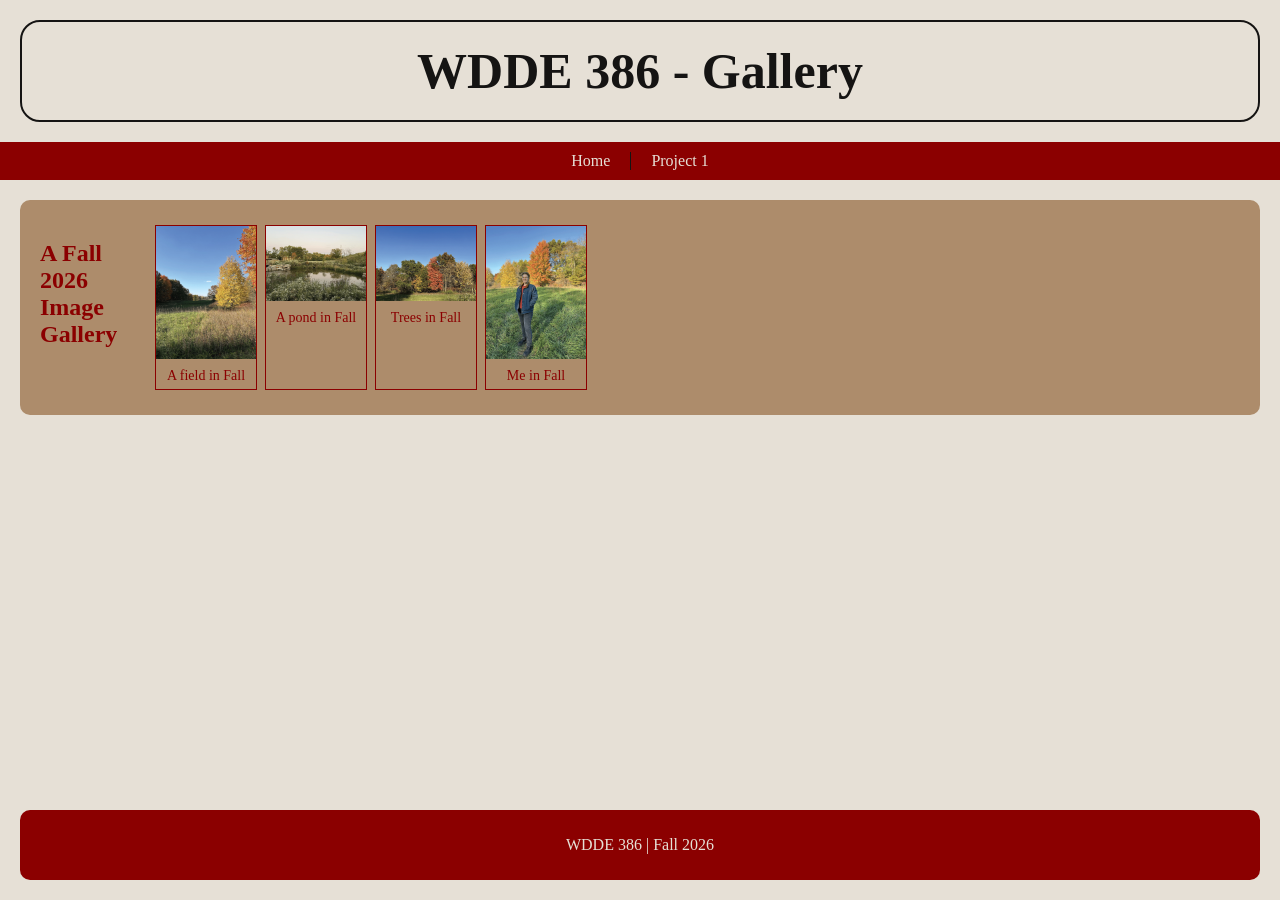
<file: project1/gallery.html>
<!DOCTYPE html>
<html lang="en">
    <head>
        <title>WDDE 386 - Project 1</title>
        <link rel="stylesheet" href="css/style.css">
        <meta charset="UTF-8">
        <meta name="viewport" content="width=device-width, initial-scale=1.0">
        <meta name="description" content="WDDE 386 Project 1 Gallery">
        <meta name="keywords" content="WDDE 386, Project 1, HTML, CSS, Image Gallery, Fall 2026">
    </head>
    <body class="page-layout">
        <header>
            <h1>WDDE 386 - Gallery</h1>
            <nav>
                <ul>
                    <li><a href="index.html">Home</a></li>
                    <li class="dropdown">
                        <a href="project1.html">Project 1</a>
                        <ul class="dropdown-content">
                            <li><a href="project1.html">Overview</a></li>
                            <li><a href="gallery.html">Gallery</a></li>
                        </ul>
                    </li>
                </ul>
            </nav>
        </header>
        <main>
        <section class="image-gallery">
            <h2>A Fall 2026 Image Gallery</h2>
        <figure>
            <a target="_blank" href="imgs/fall-field.jpg">
            <img src="imgs/fall-field.jpg" alt="Fall Field">
            </a>
                <figcaption>A field in Fall</figcaption>
        </figure>
        <figure>
            <a target="_blank" href="imgs/fall-pond.jpg">
             <img src="imgs/fall-pond.jpg" alt="Fall Pond">
            </a>
                 <figcaption>A pond in Fall</figcaption>
        </figure>
        <figure>
            <a target="_blank" href="imgs/fall-trees.jpg">
            <img src="imgs/fall-trees.jpg" alt="Fall Trees">
            </a>
                <figcaption>Trees in Fall</figcaption>
        </figure>
        <figure>
            <a target="_blank" href="imgs/fall-me.jpg">
            <img src="imgs/fall-me.jpg" alt="Me in Fall">
            </a>
                <figcaption>Me in Fall</figcaption>
        </figure>
        </section>
    </main>
        <footer>
            <p>WDDE 386 | Fall 2026</p>
        </footer>
    </body>
    </html>
</file>
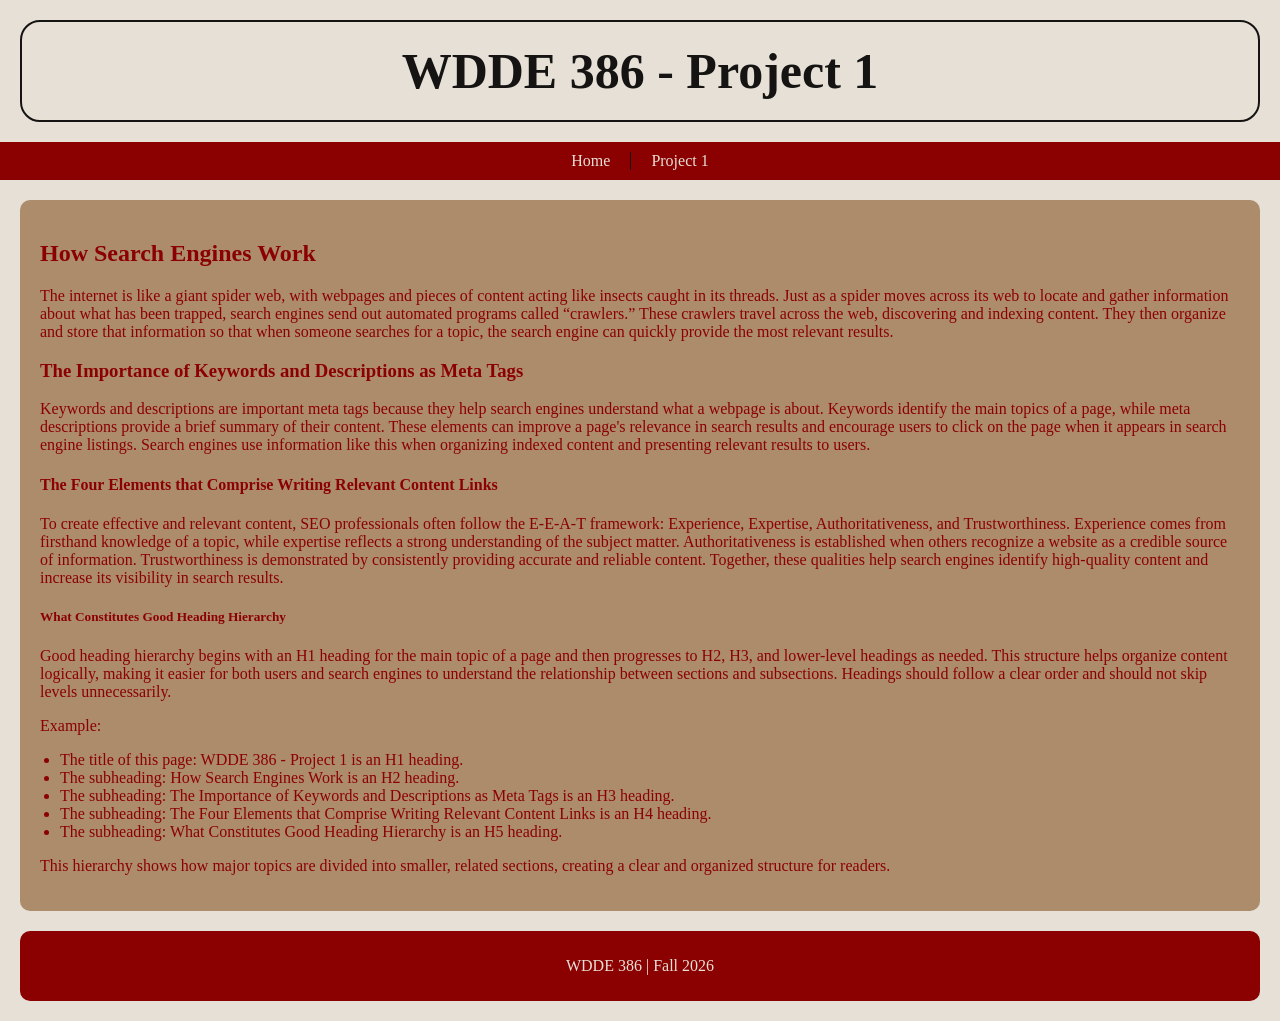
<file: project1/project1.html>
<!DOCTYPE html>
<html lang="en">
    <head>
        <title>WDDE 386 - Project 1</title>
        <meta charset="UTF-8">
        <meta name="viewport" content="width=device-width, initial-scale=1.0">
        <meta name="description" content="WDDE 386 Project 1">
        <meta name="keywords" content="WDDE 386, Project 1, HTML, CSS, Search Engines, Meta Tags, Heading Hierarchy">
        <link rel="stylesheet" href="css/style.css">
    </head>
    <body class="page-layout">
        <header>
            <h1>WDDE 386 - Project 1</h1>
            <nav>
                <ul>
                    <li><a href="index.html">Home</a></li>
                    <li class="dropdown">
                        <a href="project1.html">Project 1</a>
                        <ul class="dropdown-content">
                            <li><a href="project1.html">Overview</a></li>
                            <li><a href="gallery.html">Gallery</a></li>
                        </ul>
                    </li>
                </ul>
            </nav>
        </header>
    <main>
        <section>
        <h2>How Search Engines Work</h2>
        <p>The internet is like a giant spider web, with webpages and pieces of content acting like insects caught in its threads. 
            Just as a spider moves across its web to locate and gather information about what has been trapped, search engines send 
            out automated programs called “crawlers.” These crawlers travel across the web, discovering and indexing content. They 
            then organize and store that information so that when someone searches for a topic, the search engine can quickly provide 
            the most relevant results.</p>
        <h3>The Importance of Keywords and Descriptions as Meta Tags</h3>
        <p>Keywords and descriptions are important meta tags because they help search engines understand what a webpage is about. 
            Keywords identify the main topics of a page, while meta descriptions provide a brief summary of their content. These 
            elements can improve a page's relevance in search results and encourage users to click on the page when it appears in 
            search engine listings. Search engines use information like this when organizing indexed content and presenting relevant 
            results to users. </p>
        <h4>The Four Elements that Comprise Writing Relevant Content Links</h4>
        <p>To create effective and relevant content, SEO professionals often follow the E-E-A-T framework: Experience, Expertise, 
            Authoritativeness, and Trustworthiness. Experience comes from firsthand knowledge of a topic, while expertise reflects 
            a strong understanding of the subject matter. Authoritativeness is established when others recognize a website as a 
            credible source of information. Trustworthiness is demonstrated by consistently providing accurate and reliable content. 
            Together, these qualities help search engines identify high-quality content and increase its visibility in search results.</p>
        <h5>What Constitutes Good Heading Hierarchy</h5>
        <p>Good heading hierarchy begins with an H1 heading for the main topic of a page and then progresses to H2, H3, and lower-level headings as needed. 
            This structure helps organize content logically, making it easier for both users and search engines to understand the relationship between sections 
            and subsections. Headings should follow a clear order and should not skip levels unnecessarily.</p>
<p>Example: 
    <ul>
<li>The title of this page: WDDE 386 - Project 1 is an H1 heading.</li>
<li>The subheading: How Search Engines Work is an H2 heading.</li>
<li>The subheading: The Importance of Keywords and Descriptions as Meta Tags is an H3 heading.</li>
<li>The subheading: The Four Elements that Comprise Writing Relevant Content Links is an H4 heading.</li>
<li>The subheading: What Constitutes Good Heading Hierarchy is an H5 heading.</li>
</ul>
<p>This hierarchy shows how major topics are divided into smaller, related sections, creating a clear and organized structure for readers.</p>
        </section>
    </main>
        <footer>
            <p>WDDE 386 | Fall 2026</p>
        </footer>
    </body>
</html>
</file>
<file: project1/css/style.css>
body {
    background-color: #E6E0D6;
    font-family: Georgia, 'Times New Roman', Times, serif;
}
body.page-layout {
    display: flex;
    flex-direction: column;
    min-height: 100vh;
    margin: 0;
}
h1 {
    color: #151413;
    font-family: Georgia, 'Times New Roman', Times, serif;
    font-size: 50px;
    text-align: center;
    border: 2px solid #151413;
    border-radius: 20px;
    padding: 20px;
    margin: 20px;
}
nav ul {
    display: flex;              
    justify-content: center;    
    background-color: #8B0000;    
    padding: 10px;                 
    list-style-type: none;           
    margin: 0;
}
nav ul li {
    border-right: 1px solid #151413;
}
nav ul li:last-child {
    border-right: none;
}
nav li a {
    color: #E6E0D6;
    padding: 14px 20px;
    text-decoration: none;
    text-align: center;
}
a {
    color: #151413;
    text-decoration: none;
}
nav li a:hover {
    background-color: #AD8C6B;
    color: #E6E0D6;
}
section {
    padding: 20px;
    margin: 20px;
    background-color: #AD8C6B;
    border-radius: 10px;
    color: #8B0000;
}
section.image-gallery {
    display: grid;
    grid-template-columns: repeat(auto-fill, minmax(100px, 1fr));
    gap: 10px;
}
section figure {
    margin: 5px;
    border: 1px solid #8B0000;
    width: 100px;
}
section figure:hover {
    border: 1px solid #E6E0D6;
}
section figure img {
    width: 100%;
    height: auto;
}
section figcaption {
    text-align: center;
    padding: 5px;
    font-size: 14px;
}
footer {
    margin: 20px;
    padding: 10px;
    background-color: #8B0000;
    border-radius: 10px;
    color: #E6E0D6;
    text-align: center;
}
body.page-layout footer {
    margin-top: auto;
}
section ul {
    list-style-type: disc;
    padding-left: 20px;
    margin: 10px 0;
}
.dropdown {
    position: relative;
}
.dropdown-content {
    display: none;
    position: absolute;
    background-color: #AD8C6B;
    min-width: 160px;
    box-shadow: 0px 8px 16px 0px rgba(0,0,0,0.2);
}
.dropdown-content li {
    border: none;
}
.dropdown-content li a {
    display: block;
    padding: 12px 16px;
    text-decoration: none;
    color: #E6E0D6;
}
.dropdown-content li a:hover {
    background-color: #8B0000;
}
.dropdown:hover .dropdown-content {
  display: block;
}
.dropdown:hover > a {
    background-color: #AD8C6B;
}
</file>
